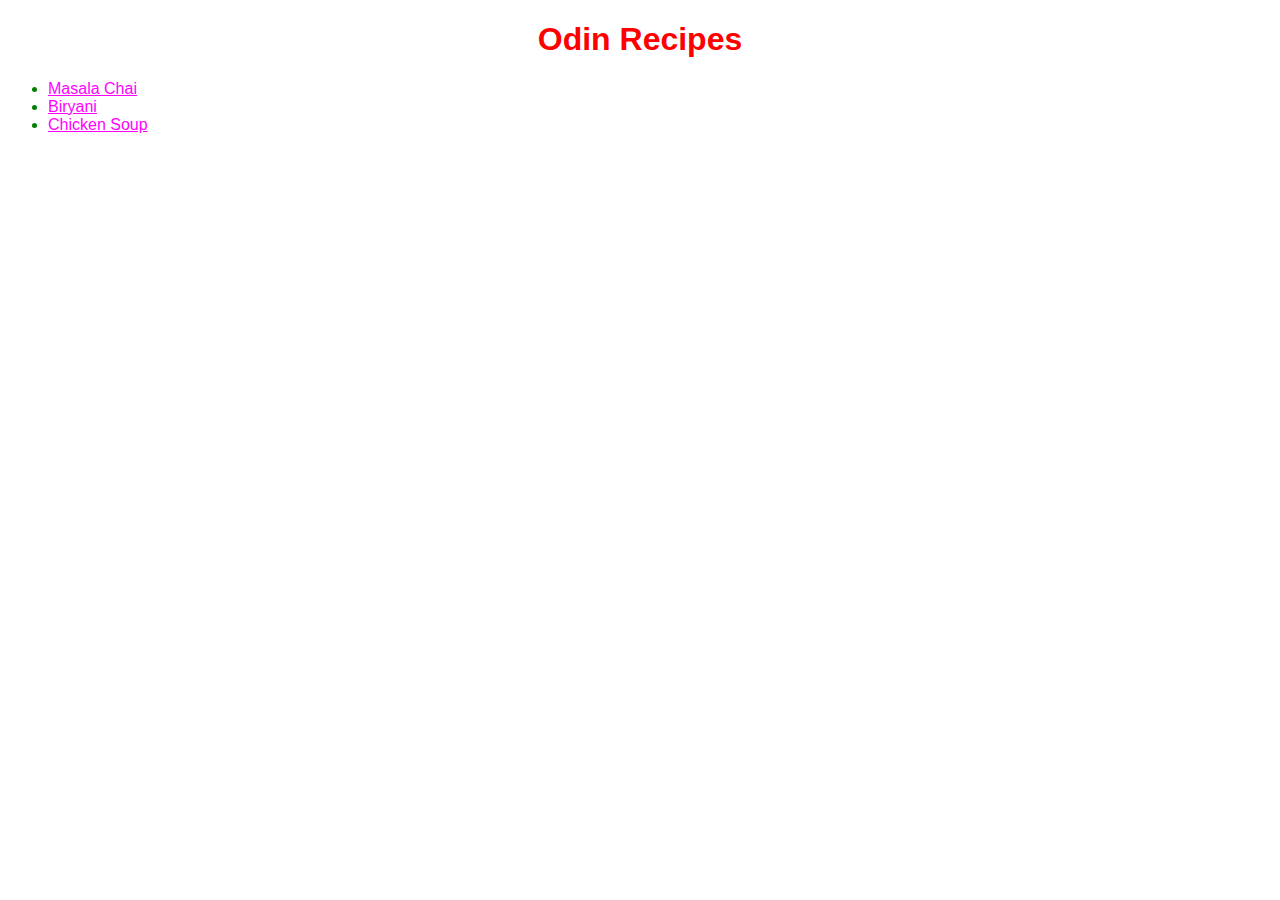
<file: index.html>
<!DOCTYPE html>
<html lang="en">
    <head>
        <meta charset="UTF-8">
        <link rel="stylesheet" href="css/style.css">
        <title>Home Page</title>
    </head>
    <body>
        <h1 class="main-heading">Odin Recipes</h1>
        <ul>
            <li class="list-item">
                <a href="./recipes/masala-chai.html">Masala Chai</a>
            </li>
            <li class="list-item">
                <a href="./recipes/biryani.html">Biryani</a>
            </li>
            <li class="list-item">
                <a href="./recipes/chicken-soup.html">Chicken Soup</a>
            </li>
        </ul>
      
       
    </body>

</html>
</file>
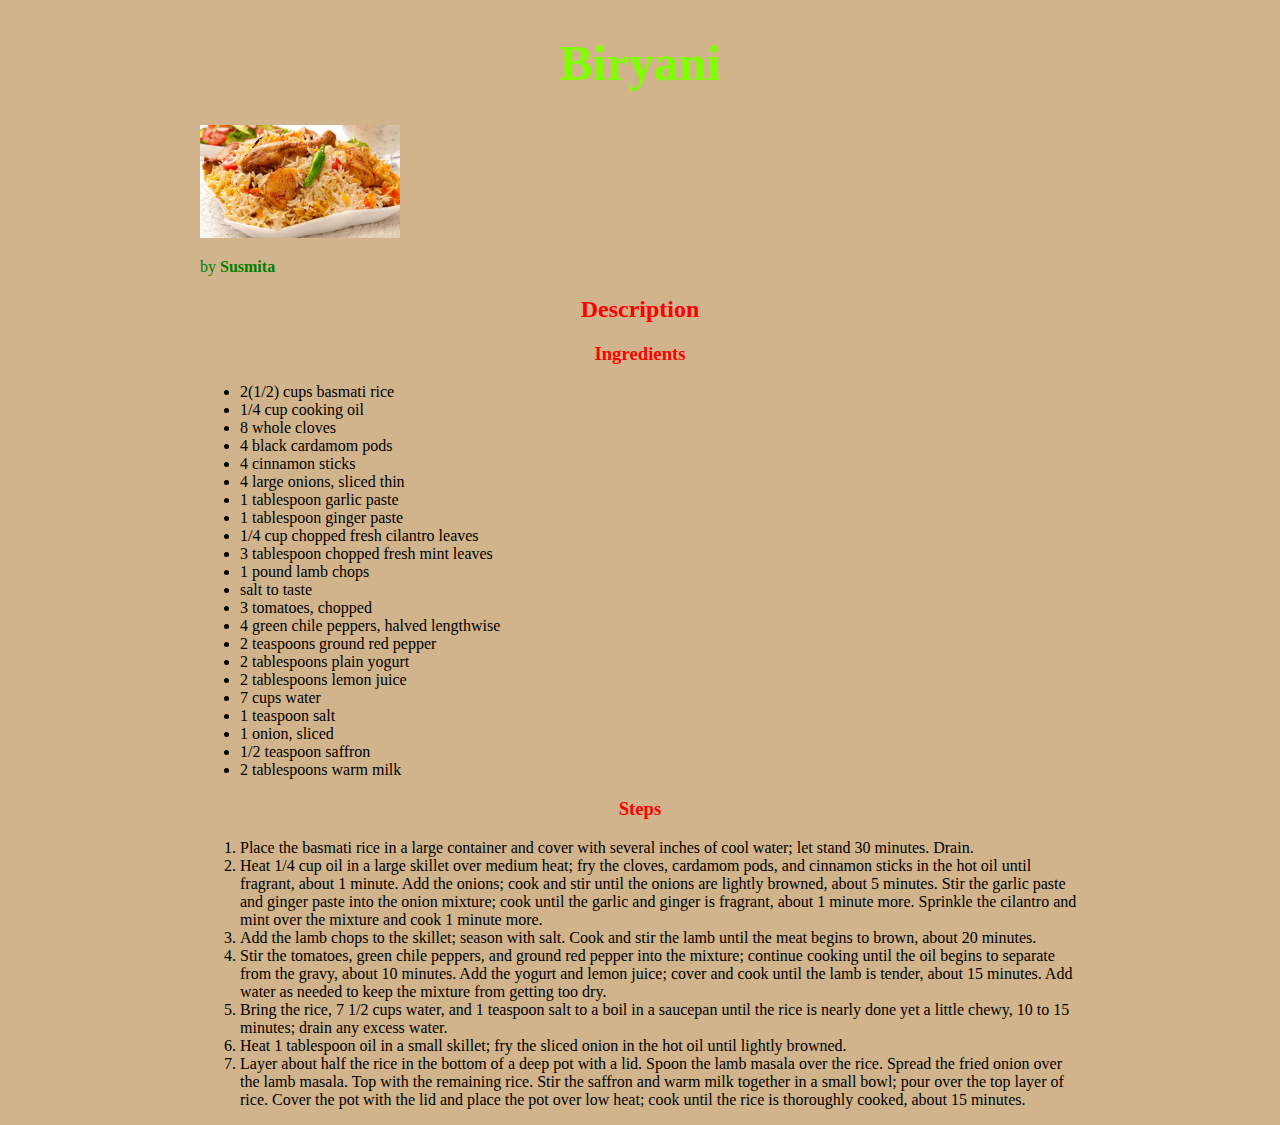
<file: recipes/biryani.html>
<!DOCTYPE html>
<html lang="en">
<head>
    <meta charset="UTF-8">
    <link rel="stylesheet" href="../css/recipie-style.css">
    <title>Biryani</title>
</head>
<body>
    <h1 class="heading">Biryani</h1>
    <img src="../assets/images/biryani.jpg" alt="A plate of Biryani" width="150">
    <p>by <strong>Susmita</strong></p>
    <h2 class="heading">Description</h2>
    <h3 class="heading">Ingredients</h3>
    <ul>
        <li>2(1/2) cups basmati rice</li>
        <li>1/4 cup cooking oil</li>
        <li>8 whole cloves</li>
        <li>4 black cardamom pods</li>
        <li>4 cinnamon sticks</li>
        <li>4 large onions, sliced thin</li>
        <li>1 tablespoon garlic paste</li>
        <li>1 tablespoon ginger paste</li>
        <li>1/4 cup chopped fresh cilantro leaves</li>
        <li>3 tablespoon chopped fresh mint leaves</li>
        <li>1 pound lamb chops</li>
        <li>salt to taste</li>
        <li>3 tomatoes, chopped</li>
        <li>4 green chile peppers, halved lengthwise</li>
        <li>2 teaspoons ground red pepper</li>
        <li>2 tablespoons plain yogurt</li>
        <li>2 tablespoons lemon juice</li>
        <li>7 cups water</li>
        <li>1 teaspoon salt</li>
        <li>1 onion, sliced</li>
        <li>1/2 teaspoon saffron</li>
        <li>2 tablespoons warm milk</li>

    </ul>
    <h3 class="heading">Steps</h3>
    <ol>
        <li>Place the basmati rice in a large container and cover with several inches of cool water; let stand 30 minutes. Drain.</li>
        <li>Heat 1/4 cup oil in a large skillet over medium heat; fry the cloves, cardamom pods, and cinnamon sticks in the hot oil until fragrant, about 1 minute. Add the onions; cook and stir until the onions are lightly browned, about 5 minutes. Stir the garlic paste and ginger paste into the onion mixture; cook until the garlic and ginger is fragrant, about 1 minute more. Sprinkle the cilantro and mint over the mixture and cook 1 minute more.</li>
        <li>Add the lamb chops to the skillet; season with salt. Cook and stir the lamb until the meat begins to brown, about 20 minutes.</li>
        <li>Stir the tomatoes, green chile peppers, and ground red pepper into the mixture; continue cooking until the oil begins to separate from the gravy, about 10 minutes. Add the yogurt and lemon juice; cover and cook until the lamb is tender, about 15 minutes. Add water as needed to keep the mixture from getting too dry.</li>
        <li>Bring the rice, 7 1/2 cups water, and 1 teaspoon salt to a boil in a saucepan until the rice is nearly done yet a little chewy, 10 to 15 minutes; drain any excess water.</li>
        <li>Heat 1 tablespoon oil in a small skillet; fry the sliced onion in the hot oil until lightly browned.</li>
        <li>Layer about half the rice in the bottom of a deep pot with a lid. Spoon the lamb masala over the rice. Spread the fried onion over the lamb masala. Top with the remaining rice. Stir the saffron and warm milk together in a small bowl; pour over the top layer of rice. Cover the pot with the lid and place the pot over low heat; cook until the rice is thoroughly cooked, about 15 minutes.</li>

    </ol>
    
</body>
</html>
</file>
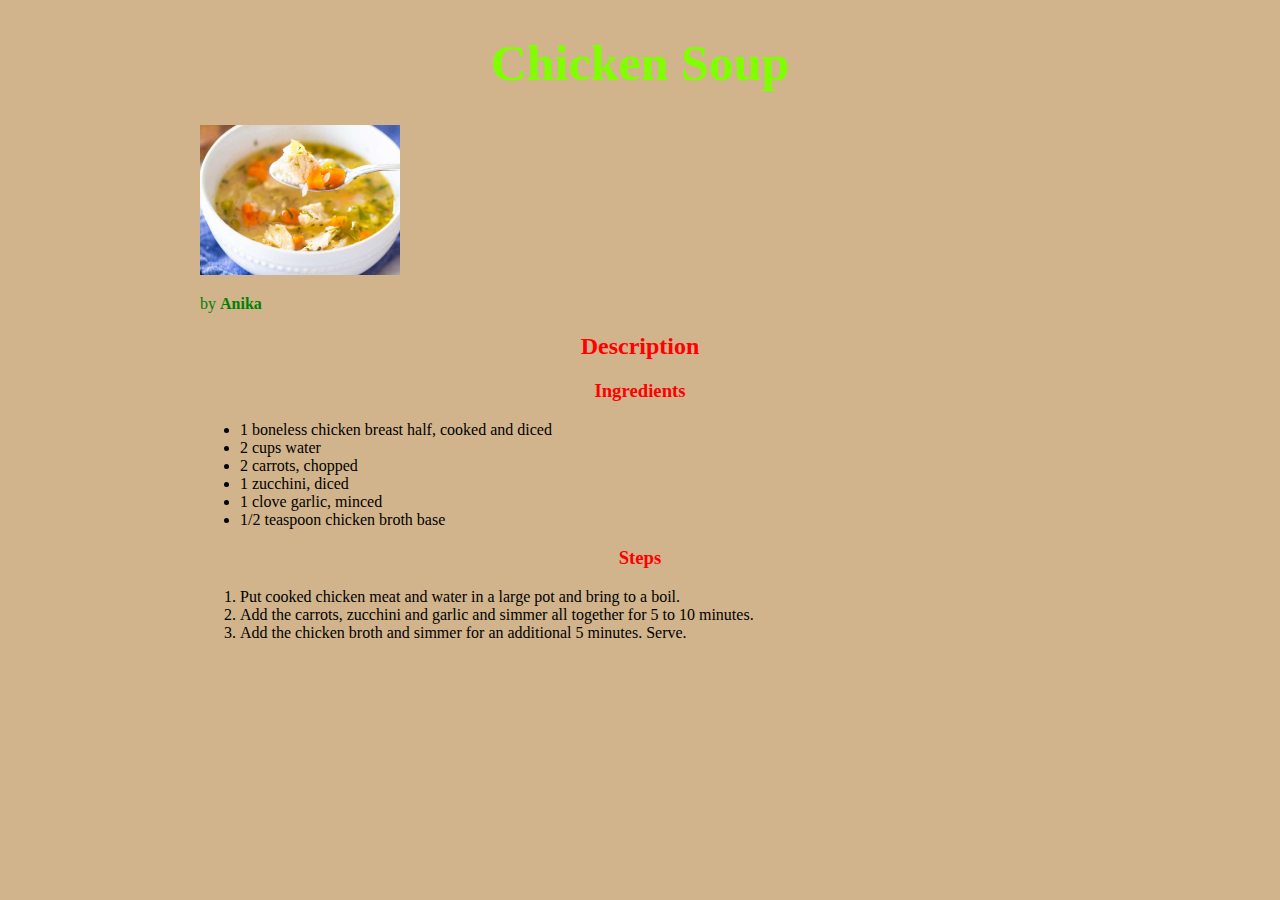
<file: recipes/chicken-soup.html>
<!DOCTYPE html>
<html lang="en">
<head>
    <meta charset="UTF-8">
    <title>Chicken Soup</title>
    <link rel="stylesheet" href="../css/recipie-style.css">
</head>
<body>
    <h1 class="heading">Chicken Soup</h1>
    <img src="../assets/images/chicken-soup.jpg" alt="Image of Chicken Soup" width="150">
    <p>by <strong>Anika</strong></p>
    <h2 class="heading">Description</h2>
    <h3 class="heading">Ingredients</h3>
    <ul>
        <li>1 boneless chicken breast half, cooked and diced</li>
        <li>2 cups water</li>
        <li>2 carrots, chopped</li>
        <li>1 zucchini, diced</li>
        <li>1 clove garlic, minced</li>
        <li>1/2 teaspoon chicken broth base</li>

    </ul>
    <h3 class="heading">Steps</h3>
    <ol>
        <li>Put cooked chicken meat and water in a large pot and bring to a boil.</li>
        <li>Add the carrots, zucchini and garlic and simmer all together for 5 to 10 minutes.</li>
        <li>Add the chicken broth and simmer for an additional 5 minutes. Serve.</li>
    </ol>
    
</body>
</html>
</file>
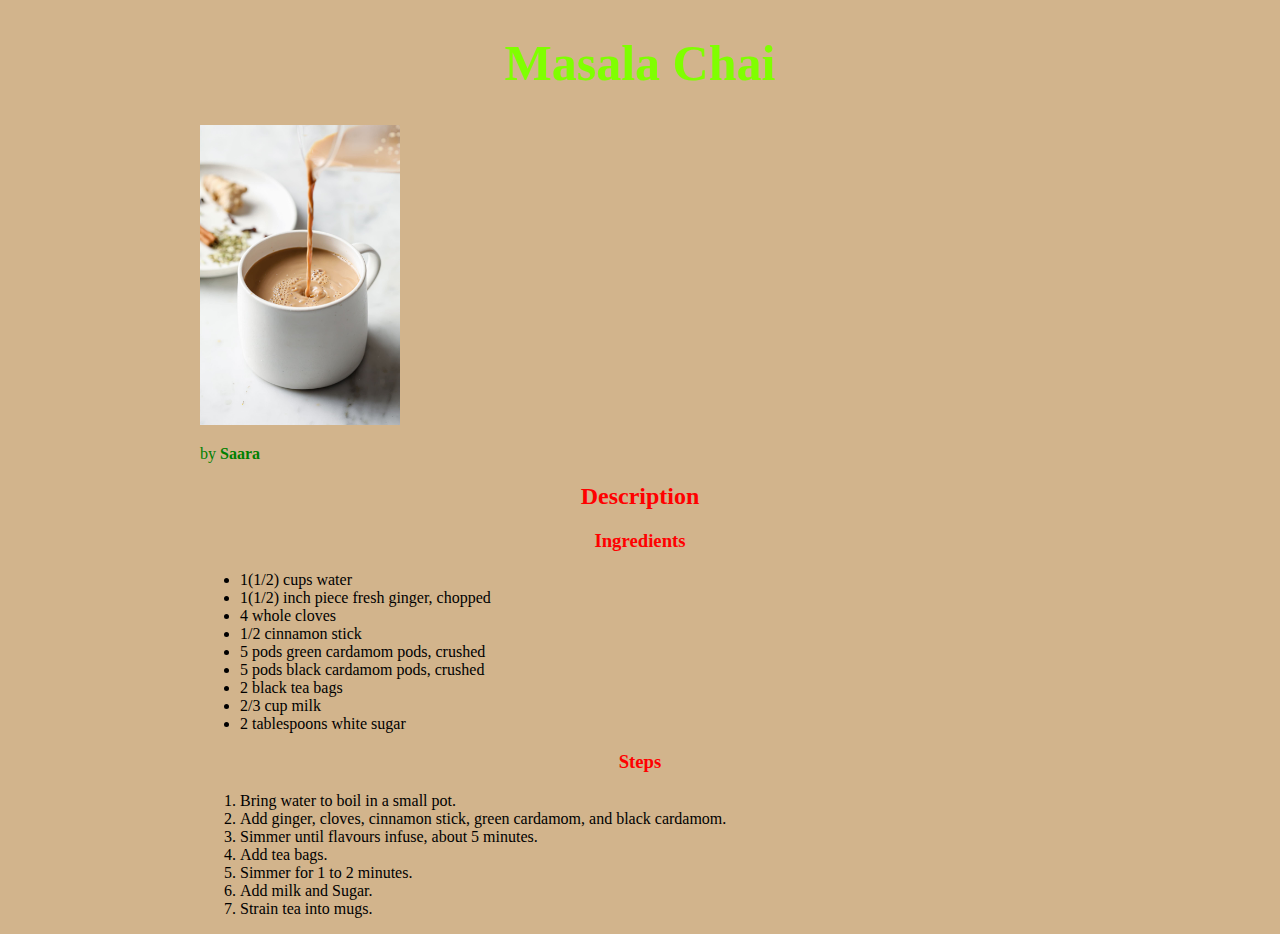
<file: recipes/masala-chai.html>
<!DOCTYPE html>
<html lang="en">
    <head>
        <meta charset="UTF-8">
        <title>Masala Chai</title>
        <link rel="stylesheet" href="../css/recipie-style.css">
    </head>
    <body>
        <h1 class="heading">Masala Chai</h1>
        <img src="../assets/images/masala-chai.jpg" alt="An image of Chai" class="item-img">
        <p>by <strong>Saara</strong></p>
        <h2 class="heading">Description</h2>
        <h3 class="heading">Ingredients</h3>
        <ul>
            <li>1(1/2) cups water</li>
            <li>1(1/2) inch piece fresh ginger, chopped</li>
            <li>4 whole cloves</li>
            <li>1/2 cinnamon stick</li>
            <li>5 pods green cardamom pods, crushed</li>
            <li>5 pods black cardamom pods, crushed</li>
            <li>2 black tea bags</li>
            <li>2/3 cup milk</li>
            <li>2 tablespoons white sugar</li>
        </ul>
        <h3 class="heading">Steps</h3>
        <ol>
            <li>Bring water to boil in a small pot.</li>
            <li>Add ginger, cloves, cinnamon stick, green cardamom, and black cardamom.</li>
            <li>Simmer until flavours infuse, about 5 minutes.</li>
            <li>Add tea bags.</li>
            <li>Simmer for 1 to 2 minutes.</li>
            <li>Add milk and Sugar.</li>
            <li>Strain tea into mugs.</li>
        </ol>
    </body>
</html>
</file>
<file: css/style.css>
*{
    font-family: Arial, Helvetica, sans-serif;
}
.main-heading{
    text-align: center;
    color: red;
    font-weight: bold;
}
li{
    color: green;
    
}
a{
    color: fuchsia;
}
</file>
<file: css/recipie-style.css>
body{
    margin-left: 200px;
    margin-right: 200px;
}

.heading{
    text-align: center;
    color: red;

    
}
h1.heading{
    font-size: 50px;
    color: chartreuse;
}

img{
    height: auto;
    width: 200px;
   
}

body{
    background-color: tan;
}

p{
    color: green;
   
}
</file>
